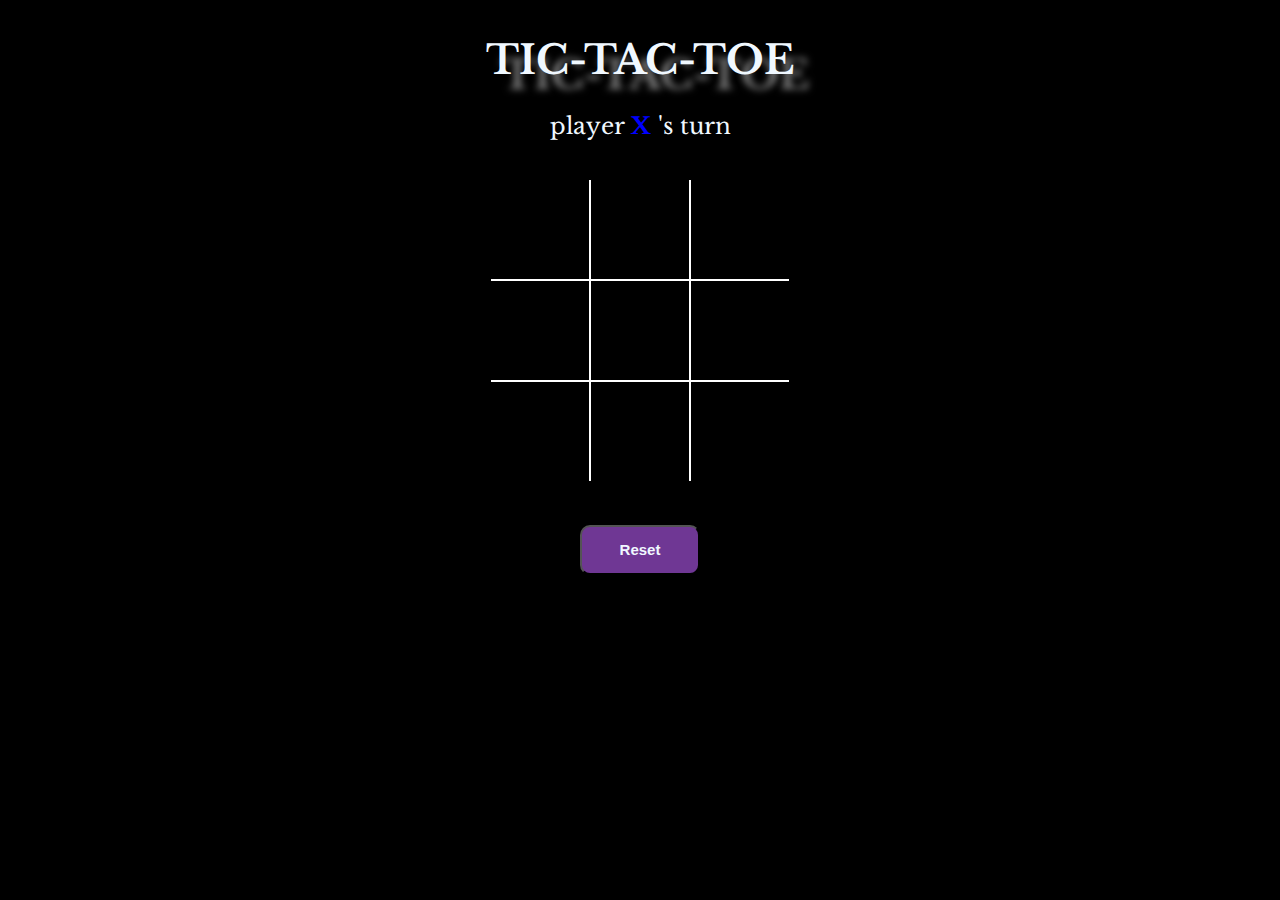
<file: index.html>
<!DOCTYPE html>
<html>
    <head>
        <title>Tic-Tac-Toe Game</title>
        <meta name="viewport" content="width=device-width,initial-scale=1.0">
        <link rel="stylesheet" href="TicTac.css">
        <script src="TicTac.js"></script>
        <link rel="preconnect" href="https://fonts.googleapis.com">
        <link rel="preconnect" href="https://fonts.googleapis.com">
        <link rel="preconnect" href="https://fonts.gstatic.com" crossorigin>
        <link href="https://fonts.googleapis.com/css2?family=Libre+Baskerville&display=swap" rel="stylesheet">

    </head>
    <body>
      <div>
          <div class="container" id="container">
              <div class="heading">
                  <h1>TIC-TAC-TOE</h1>
              </div>
              <div id="turn">player <span id="player">X</span> 's turn
              <div id="winner"></div>
            </div>
        </div>


          <div id="main">
            <div class="div topdiv leftdiv"     id="div1"  onclick="put(this)"></div>
            <div class="div topdiv"             id="div2"  onclick="put(this)"></div>
            <div class="div topdiv rightdiv"    id="div3"  onclick="put(this)"></div>
            <div class="div leftdiv"            id="div4"  onclick="put(this)"></div>
            <div class="div middiv"             id="div5"  onclick="put(this)"></div>
            <div class="div rightdiv"           id="div6"  onclick="put(this)"></div>
            <div class="div leftdiv bottomdiv"  id="div7"  onclick="put(this)"></div>
            <div class="div bottomdiv"          id="div8"  onclick="put(this)"></div>
            <div class="div bottomdiv rightdiv" id="div9"  onclick="put(this)"></div>
        </div>

          <div id="div_button" >
              <button onclick="reset()" id="resetButton">Reset</button>
            </div>
    </div>




    </body>
</html>
</file>
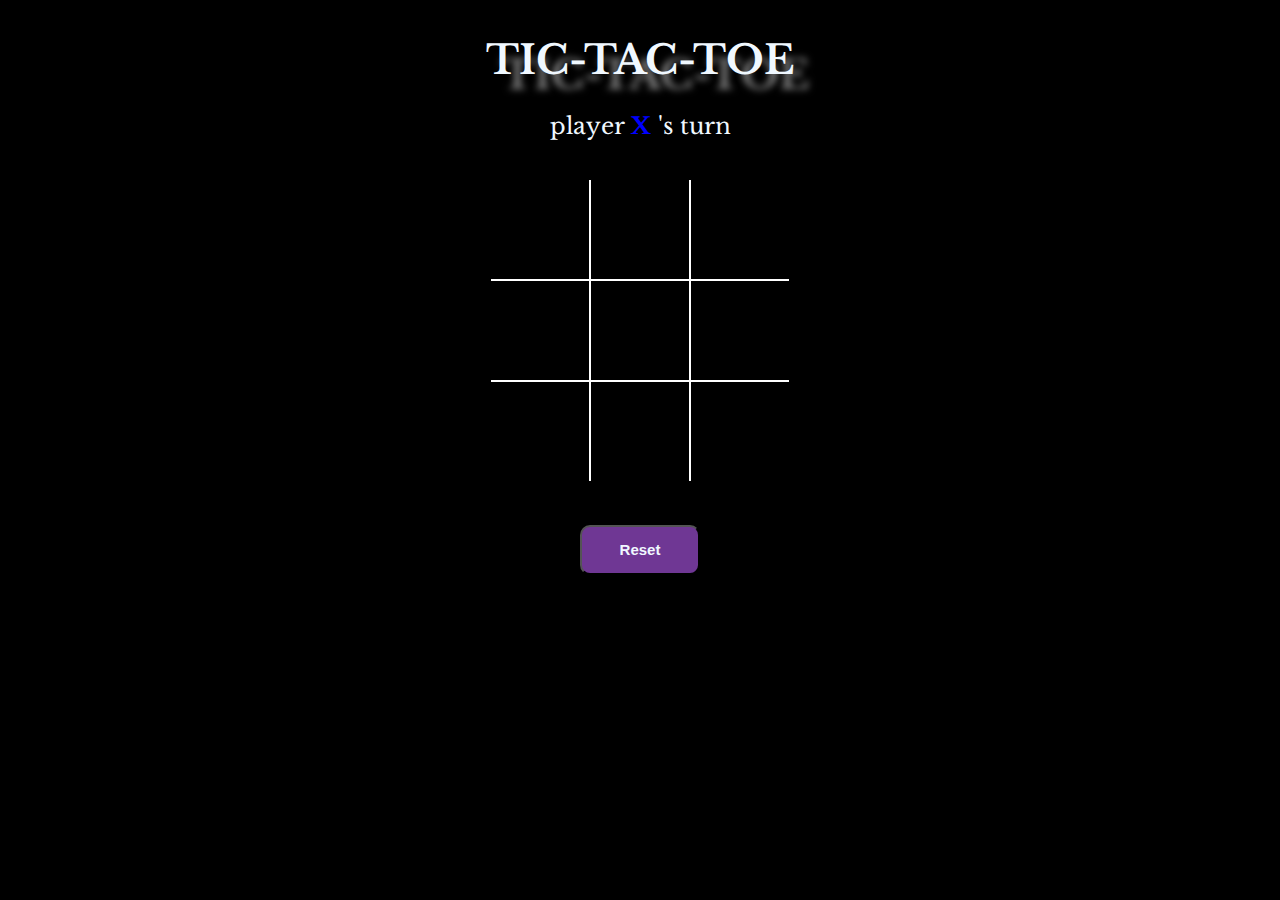
<file: TicTac.html>
<!DOCTYPE html>
<html>
    <head>
        <title>Tic-Tac-Toe Game</title>
        <meta name="viewport" content="width=device-width,initial-scale=1.0">
        <link rel="stylesheet" href="TicTac.css">
        <script src="TicTac.js"></script>
        <link rel="preconnect" href="https://fonts.googleapis.com">
        <link rel="preconnect" href="https://fonts.googleapis.com">
        <link rel="preconnect" href="https://fonts.gstatic.com" crossorigin>
        <link href="https://fonts.googleapis.com/css2?family=Libre+Baskerville&display=swap" rel="stylesheet">

    </head>
    <body>
      <div>
          <div class="container" id="container">
              <div class="heading">
                  <h1>TIC-TAC-TOE</h1>
              </div>
              <div id="turn">player <span id="player">X</span> 's turn
              <div id="winner"></div>
            </div>
        </div>


          <div id="main">
            <div class="div topdiv leftdiv"     id="div1"  onclick="put(this)"></div>
            <div class="div topdiv"             id="div2"  onclick="put(this)"></div>
            <div class="div topdiv rightdiv"    id="div3"  onclick="put(this)"></div>
            <div class="div leftdiv"            id="div4"  onclick="put(this)"></div>
            <div class="div middiv"             id="div5"  onclick="put(this)"></div>
            <div class="div rightdiv"           id="div6"  onclick="put(this)"></div>
            <div class="div leftdiv bottomdiv"  id="div7"  onclick="put(this)"></div>
            <div class="div bottomdiv"          id="div8"  onclick="put(this)"></div>
            <div class="div bottomdiv rightdiv" id="div9"  onclick="put(this)"></div>
        </div>

          <div id="div_button" >
              <button onclick="reset()" id="resetButton">Reset</button>
            </div>
    </div>




    </body>
</html>
</file>
<file: TicTac.css>
body {
    background-color: black;
  }
  
  #main {
    border: none;
    display: block;
    width: 298px;
    height: 300px; 
    margin: auto;
    margin-top: 40px;
  }
  
  div h1 {
    text-align: center;
    font-size: 40px;
    margin-top: 35px;
    font-family: 'Libre Baskerville', serif;
    text-shadow: 15px 15px 7px gray;
    color: aliceblue;
  }
  
  span {
    font-weight: bolder;
  }
  
  #turn {
    text-align: center;
    font-size: 23px;
    margin: 0px;
    font-family: 'Libre Baskerville', serif;
    color: aliceblue; 
  }
  
  .div {
    border: 1px solid white;
    height: 89px;
    width: 88px;
    float: left;
    font-size: 70px;
    padding: 5px;
    text-align: center;
    cursor: pointer;
    color: aliceblue;
  }
  
  #div_button {
    text-align: center;
    margin-top: 45px;
  }
  
  #winner {
    margin: 12px;
    color:red;
  }
  #resetButton {
    width: 120px;
    height: 50px;
    background-color:rgb(111, 55, 148);
    color: aliceblue;
    border-radius: 10px;
    font-size: 15px;
    cursor: pointer;
    font-weight: bold;
  }
  
  #resetButton:active {
    width: 115px;
    height: 45px;
    background-color: aliceblue;
    color:black;
    font-weight: bolder;
  }
 
  
  #player {
    color: blue;
    font-size: 23px;
  }
  
  .leftdiv {

    clear: left;
    border-left: none;
  }
  
  .bottomdiv {
  
    border-bottom: none;
  }
  
  .rightdiv {
  
    border-right: none;
  }
  
  .topdiv {
 
    border-top: none;
  }
</file>
